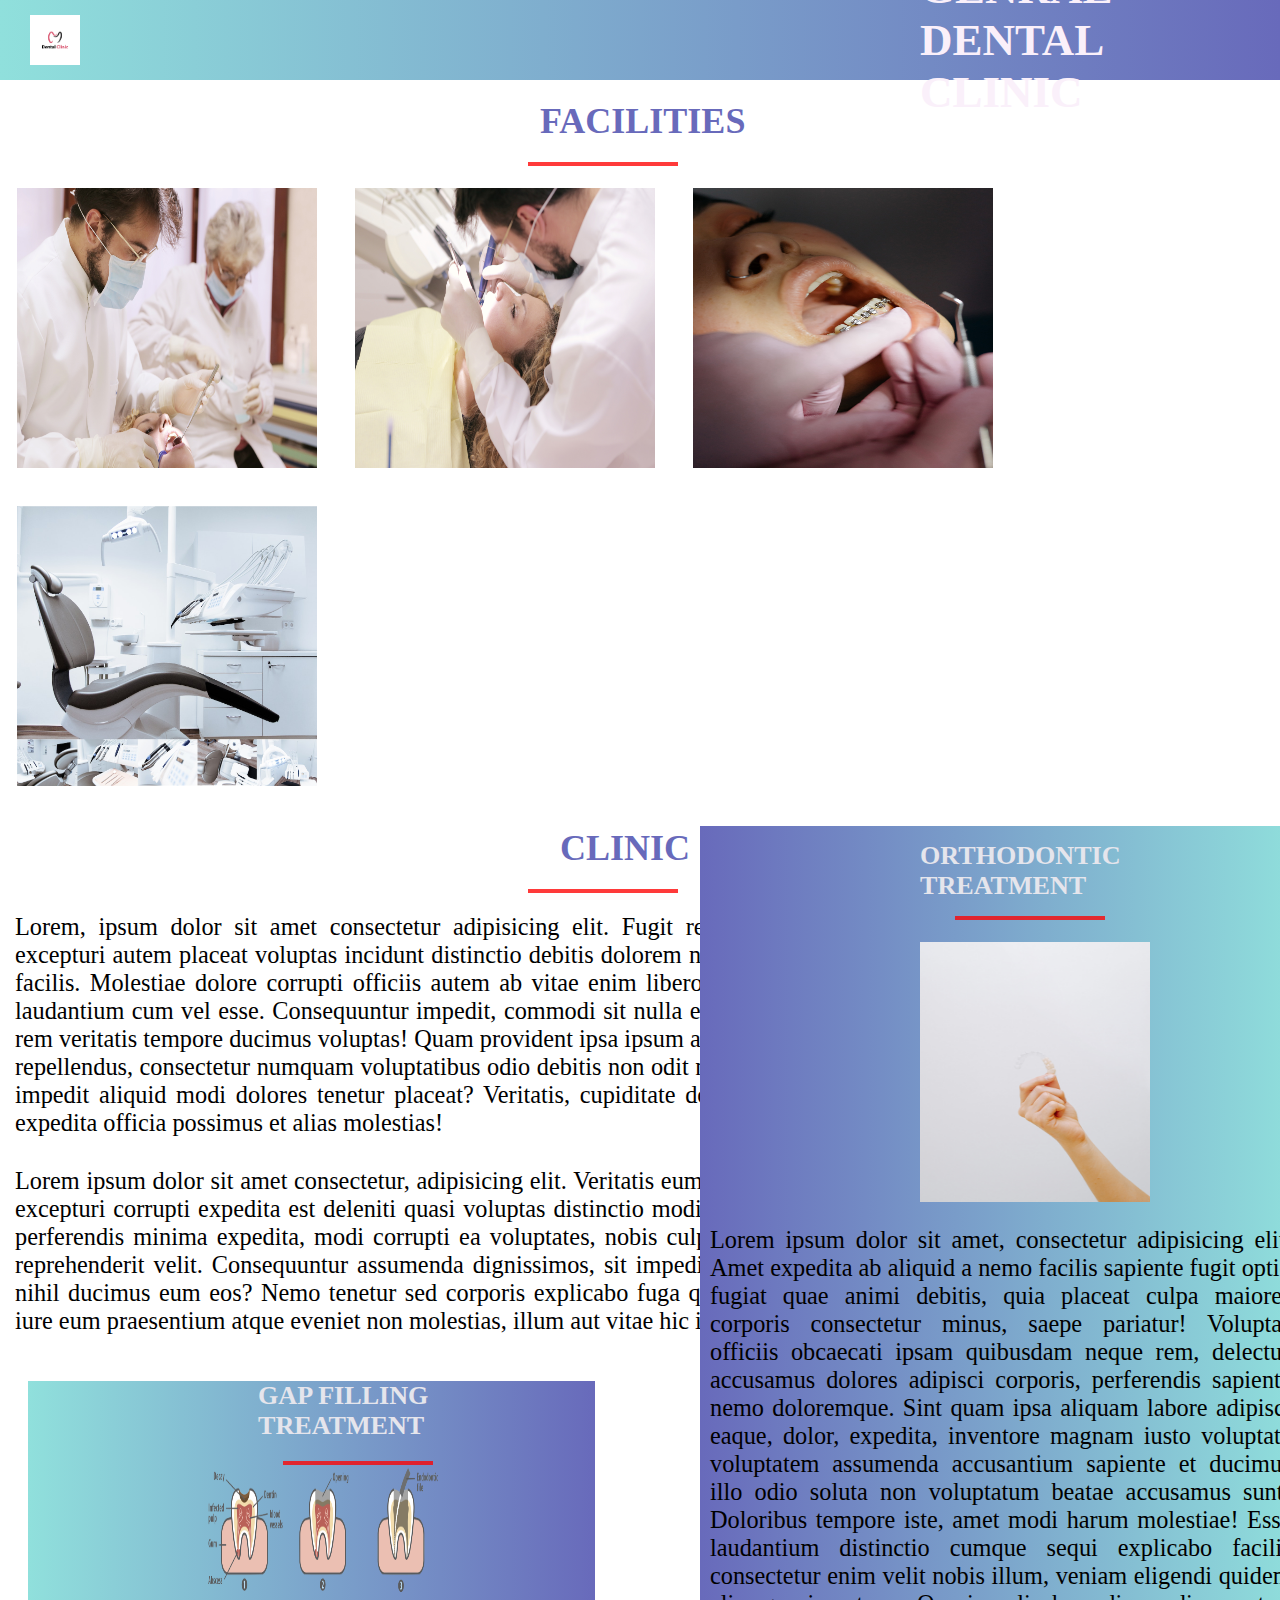
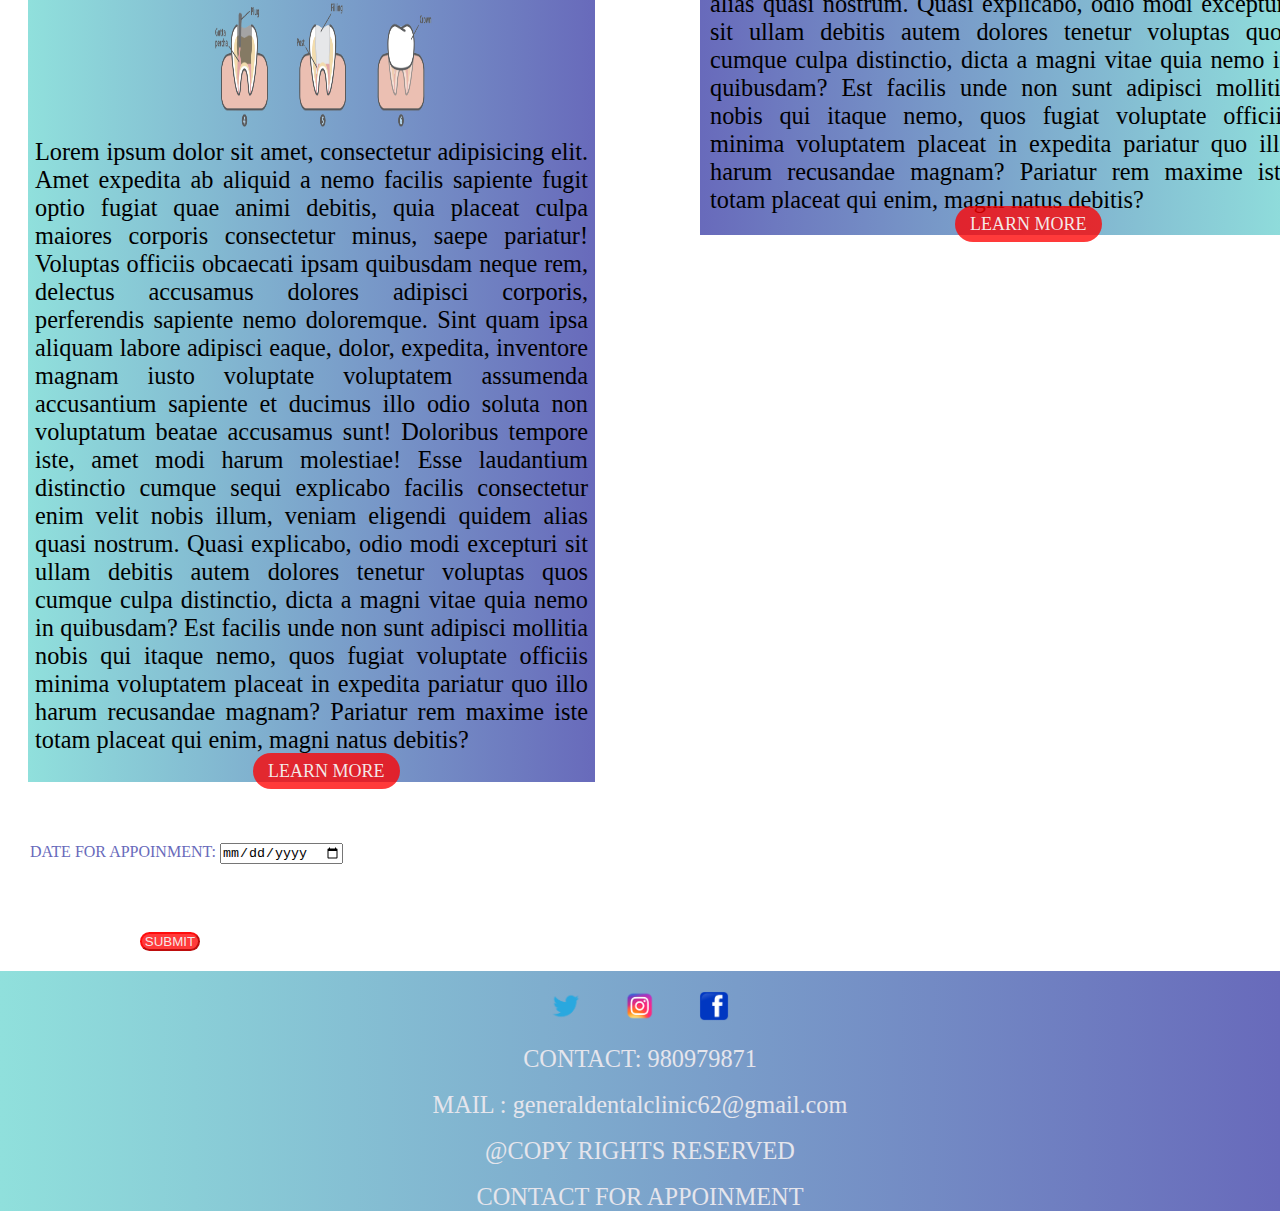
<file: index.html>
<!DOCTYPE html>
<html lang="en">
<head>
    <meta charset="UTF-8">
    <meta http-equiv="X-UA-Compatible" content="IE=edge">
    <meta name="viewport" content="width=device-width, initial-scale=1.0">
    <title>DENTAL</title>
    <link rel="stylesheet" href="new.css">
</head>
<body>
    <div class="full"> 
        <div class="head"> 
           <img src="images/Dental Clinic Logo Vector.jpg" alt="">
            <h1>GENRAL DENTAL CLINIC</h1>
        </div>
        <div class="fac">
            <h2>FACILITIES</h2>
            <div class="line"></div>
            <img src="images/pexels-andrea-piacquadio-3779698.jpg" alt="">
            <img src="images/pexels-andrea-piacquadio-3779711.jpg" alt="">
            <img src="images/pexels-cottonbro-studio-6528908.jpg" alt="">
            <img src="images/pexels-daniel-frank-287237.jpg" alt="">
        </div>
        <div class="about">
            <h2>CLINIC</h2>
            <div class="line"></div>
            <p>Lorem, ipsum dolor sit amet consectetur adipisicing elit. Fugit recusandae consequuntur quibusdam perspiciatis repellat excepturi autem placeat voluptas incidunt distinctio debitis dolorem non, eius aspernatur impedit quis odio suscipit harum nam facilis. Molestiae dolore corrupti officiis autem ab vitae enim libero quaerat, quibusdam nesciunt quos hic, ipsum possimus laudantium cum vel esse. Consequuntur impedit, commodi sit nulla et quos est autem mollitia placeat maxime ex voluptatibus rem veritatis tempore ducimus voluptas! Quam provident ipsa ipsum aliquid sint in animi odio quisquam assumenda totam. Eius repellendus, consectetur numquam voluptatibus odio debitis non odit nemo soluta, pariatur, beatae magni aliquam consequuntur impedit aliquid modi dolores tenetur placeat? Veritatis, cupiditate dolores. Cumque praesentium rem soluta distinctio fugiat expedita officia possimus et alias molestias!</p>
             <p>Lorem ipsum dolor sit amet consectetur, adipisicing elit. Veritatis eum dolores aperiam laboriosam qui sequi similique non nam excepturi corrupti expedita est deleniti quasi voluptas distinctio modi quas itaque aliquid totam, natus neque nemo! Molestiae perferendis minima expedita, modi corrupti ea voluptates, nobis culpa, rerum doloremque delectus reiciendis natus! Eos illo reprehenderit velit. Consequuntur assumenda dignissimos, sit impedit explicabo saepe, amet quibusdam inventore sed minus nihil ducimus eum eos? Nemo tenetur sed corporis explicabo fuga quam dolores ipsa possimus odio temporibus unde dolore iure eum praesentium atque eveniet non molestias, illum aut vitae hic ipsum? Autem inventore temporibus exercitationem quia.</p>
        </div>
        <section  class="row">
            <div class="details">
                <h3>GAP FILLING TREATMENT</h3>
                <div class="line"></div>
                <img src="images/kindpng_1772255.png" alt="">
                <p>Lorem ipsum dolor sit amet, consectetur adipisicing elit. Amet expedita ab aliquid a nemo facilis sapiente fugit optio fugiat quae animi debitis, quia placeat culpa maiores corporis consectetur minus, saepe pariatur! Voluptas officiis obcaecati ipsam quibusdam neque rem, delectus accusamus dolores adipisci corporis, perferendis sapiente nemo doloremque. Sint quam ipsa aliquam labore adipisci eaque, dolor, expedita, inventore magnam iusto voluptate voluptatem assumenda accusantium sapiente et ducimus illo odio soluta non voluptatum beatae accusamus sunt! Doloribus tempore iste, amet modi harum molestiae! Esse laudantium distinctio cumque sequi explicabo facilis consectetur enim velit nobis illum, veniam eligendi quidem alias quasi nostrum. Quasi explicabo, odio modi excepturi sit ullam debitis autem dolores tenetur voluptas quos cumque culpa distinctio, dicta a magni vitae quia nemo in quibusdam? Est facilis unde non sunt adipisci mollitia nobis qui itaque nemo, quos fugiat voluptate officiis minima voluptatem placeat in expedita pariatur quo illo harum recusandae magnam? Pariatur rem maxime iste totam placeat qui enim, magni natus debitis?</p>
                <a href="" class="con">LEARN MORE</a>
            </div>
            <div class="details1">
                   <h3>ORTHODONTIC TREATMENT</h3>
                   <div class="line"></div>
                   <img src="images/pexels-anna-shvets-3845985.jpg" alt="">
                   <p>Lorem ipsum dolor sit amet, consectetur adipisicing elit. Amet expedita ab aliquid a nemo facilis sapiente fugit optio fugiat quae animi debitis, quia placeat culpa maiores corporis consectetur minus, saepe pariatur! Voluptas officiis obcaecati ipsam quibusdam neque rem, delectus accusamus dolores adipisci corporis, perferendis sapiente nemo doloremque. Sint quam ipsa aliquam labore adipisci eaque, dolor, expedita, inventore magnam iusto voluptate voluptatem assumenda accusantium sapiente et ducimus illo odio soluta non voluptatum beatae accusamus sunt! Doloribus tempore iste, amet modi harum molestiae! Esse laudantium distinctio cumque sequi explicabo facilis consectetur enim velit nobis illum, veniam eligendi quidem alias quasi nostrum. Quasi explicabo, odio modi excepturi sit ullam debitis autem dolores tenetur voluptas quos cumque culpa distinctio, dicta a magni vitae quia nemo in quibusdam? Est facilis unde non sunt adipisci mollitia nobis qui itaque nemo, quos fugiat voluptate officiis minima voluptatem placeat in expedita pariatur quo illo harum recusandae magnam? Pariatur rem maxime iste totam placeat qui enim, magni natus debitis?</p>
                    <a href="" class="con">LEARN MORE</a>
               </div>
        </section>
        <div class="inp">
            <p>  DATE FOR APPOINMENT: <input type="date">  </p> <br>
        </div>
        <div class="sub">
            <button type="button">SUBMIT </button>
        </div>
        <div class="end">
            <img src="images/logo-twitter-png-5860.png" alt=""  >
            <img src="images/logo-ig-png-32473.png" alt=""  >
            <img src="images/logo-facebookpng-32242.png" alt=""  >
            <p>CONTACT:   980979871</p> <br>
             <p>MAIL  :   generaldentalclinic62@gmail.com</p>  <br>
             <p>@COPY RIGHTS RESERVED</p> <br>
             <p>CONTACT FOR APPOINMENT</p>
        </div>

    </div>

</body>
</html>
</file>
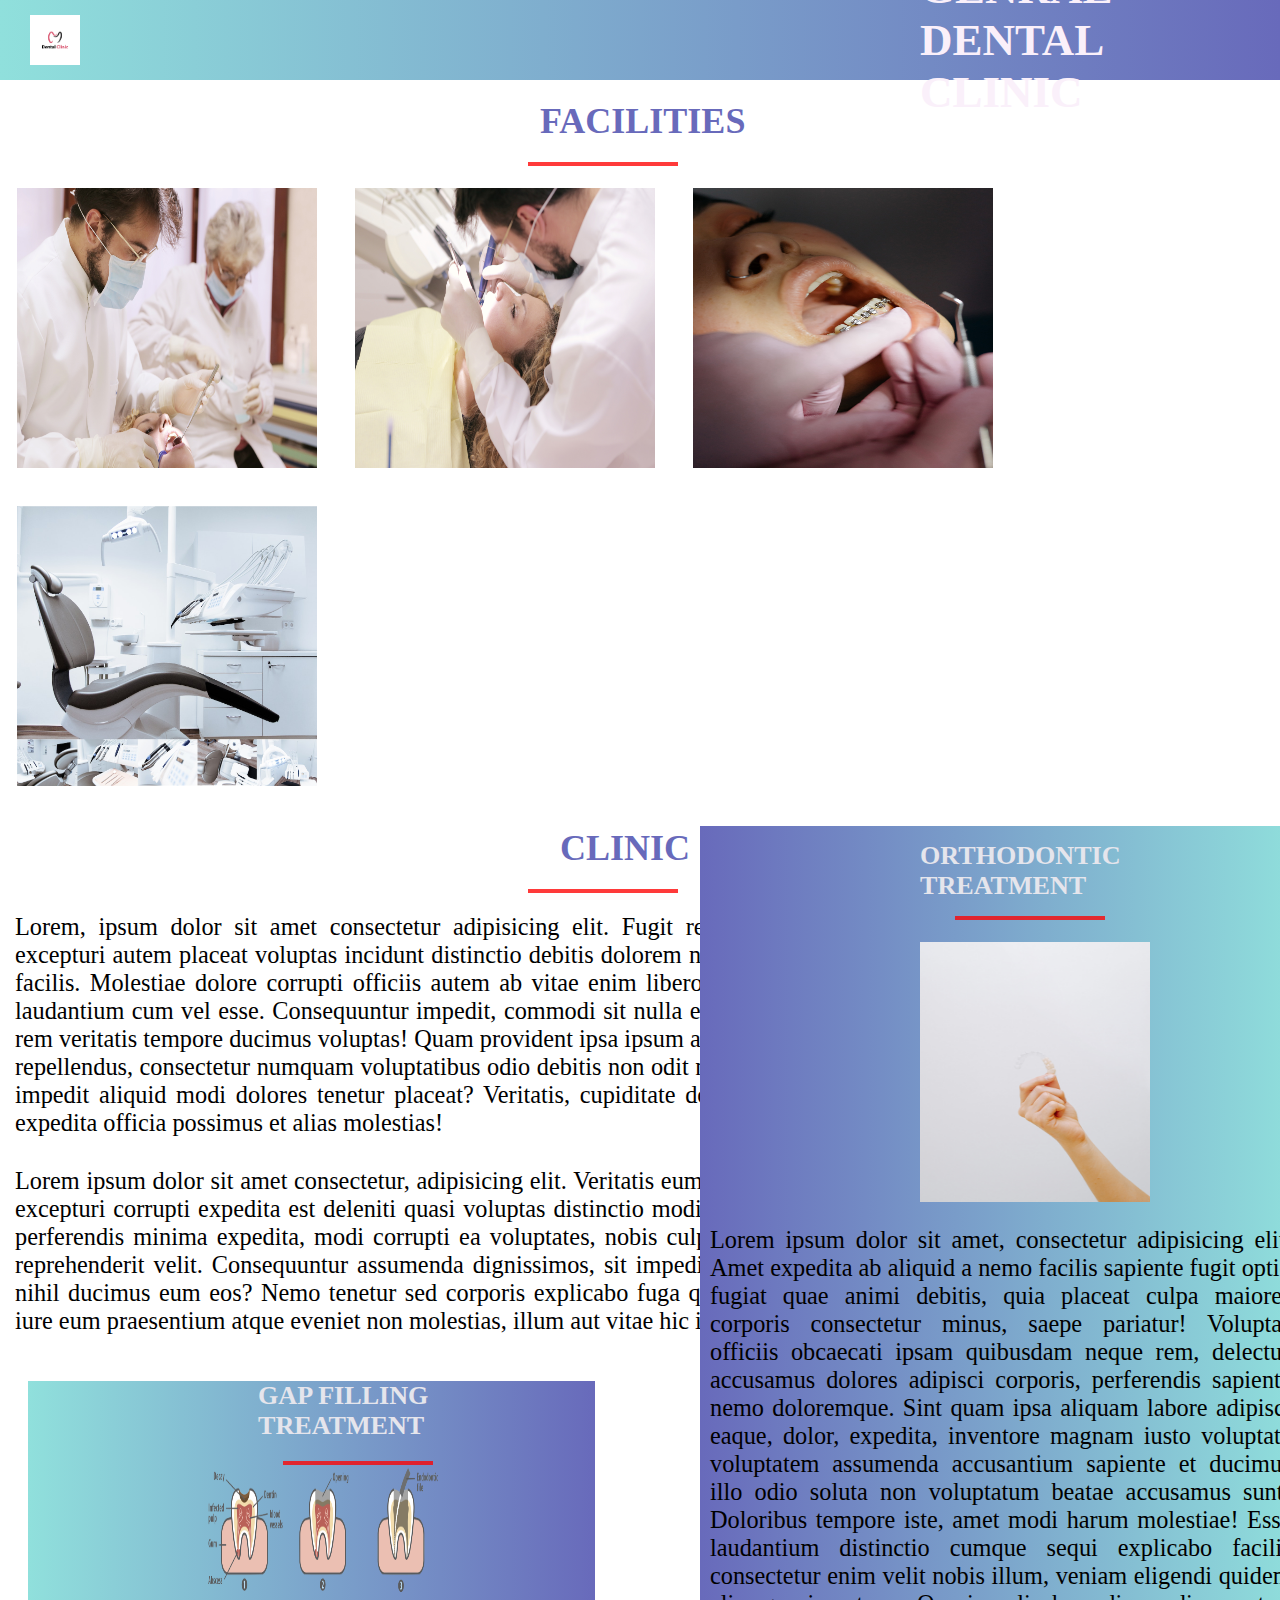
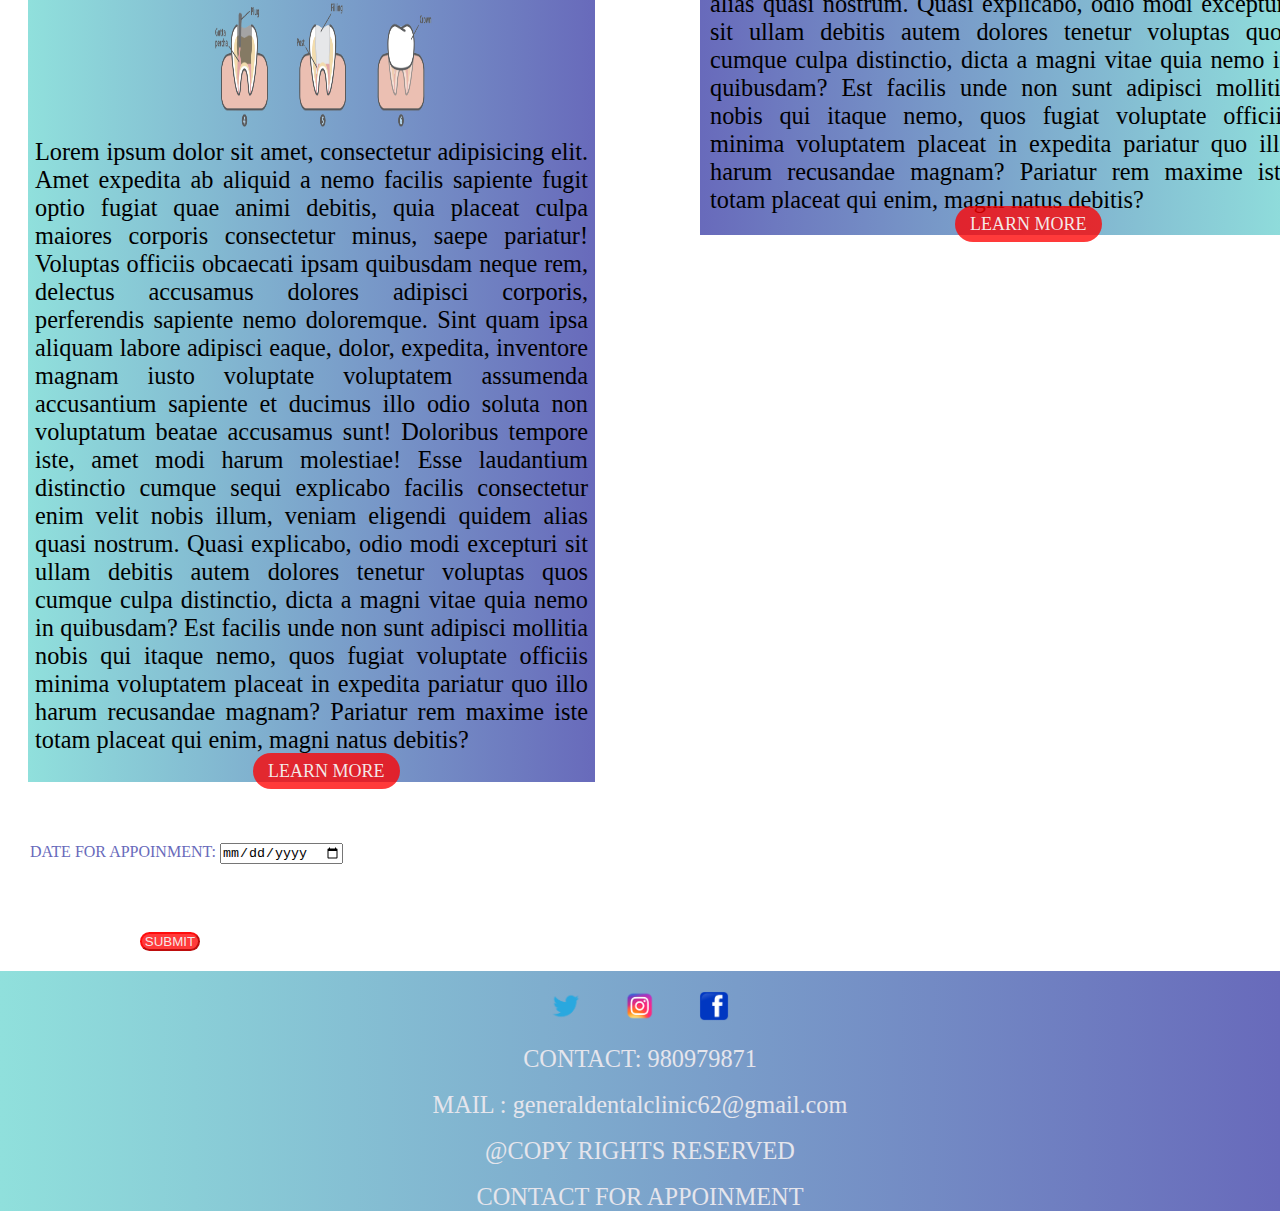
<file: new.html>
<!DOCTYPE html>
<html lang="en">
<head>
    <meta charset="UTF-8">
    <meta http-equiv="X-UA-Compatible" content="IE=edge">
    <meta name="viewport" content="width=device-width, initial-scale=1.0">
    <title>DENTAL</title>
    <link rel="stylesheet" href="new.css">
</head>
<body>
    <div class="full"> 
        <div class="head"> 
           <img src="images/Dental Clinic Logo Vector.jpg" alt="">
            <h1>GENRAL DENTAL CLINIC</h1>
        </div>
        <div class="fac">
            <h2>FACILITIES</h2>
            <div class="line"></div>
            <img src="images/pexels-andrea-piacquadio-3779698.jpg" alt="">
            <img src="images/pexels-andrea-piacquadio-3779711.jpg" alt="">
            <img src="images/pexels-cottonbro-studio-6528908.jpg" alt="">
            <img src="images/pexels-daniel-frank-287237.jpg" alt="">
        </div>
        <div class="about">
            <h2>CLINIC</h2>
            <div class="line"></div>
            <p>Lorem, ipsum dolor sit amet consectetur adipisicing elit. Fugit recusandae consequuntur quibusdam perspiciatis repellat excepturi autem placeat voluptas incidunt distinctio debitis dolorem non, eius aspernatur impedit quis odio suscipit harum nam facilis. Molestiae dolore corrupti officiis autem ab vitae enim libero quaerat, quibusdam nesciunt quos hic, ipsum possimus laudantium cum vel esse. Consequuntur impedit, commodi sit nulla et quos est autem mollitia placeat maxime ex voluptatibus rem veritatis tempore ducimus voluptas! Quam provident ipsa ipsum aliquid sint in animi odio quisquam assumenda totam. Eius repellendus, consectetur numquam voluptatibus odio debitis non odit nemo soluta, pariatur, beatae magni aliquam consequuntur impedit aliquid modi dolores tenetur placeat? Veritatis, cupiditate dolores. Cumque praesentium rem soluta distinctio fugiat expedita officia possimus et alias molestias!</p>
             <p>Lorem ipsum dolor sit amet consectetur, adipisicing elit. Veritatis eum dolores aperiam laboriosam qui sequi similique non nam excepturi corrupti expedita est deleniti quasi voluptas distinctio modi quas itaque aliquid totam, natus neque nemo! Molestiae perferendis minima expedita, modi corrupti ea voluptates, nobis culpa, rerum doloremque delectus reiciendis natus! Eos illo reprehenderit velit. Consequuntur assumenda dignissimos, sit impedit explicabo saepe, amet quibusdam inventore sed minus nihil ducimus eum eos? Nemo tenetur sed corporis explicabo fuga quam dolores ipsa possimus odio temporibus unde dolore iure eum praesentium atque eveniet non molestias, illum aut vitae hic ipsum? Autem inventore temporibus exercitationem quia.</p>
        </div>
        <section  class="row">
            <div class="details">
                <h3>GAP FILLING TREATMENT</h3>
                <div class="line"></div>
                <img src="images/kindpng_1772255.png" alt="">
                <p>Lorem ipsum dolor sit amet, consectetur adipisicing elit. Amet expedita ab aliquid a nemo facilis sapiente fugit optio fugiat quae animi debitis, quia placeat culpa maiores corporis consectetur minus, saepe pariatur! Voluptas officiis obcaecati ipsam quibusdam neque rem, delectus accusamus dolores adipisci corporis, perferendis sapiente nemo doloremque. Sint quam ipsa aliquam labore adipisci eaque, dolor, expedita, inventore magnam iusto voluptate voluptatem assumenda accusantium sapiente et ducimus illo odio soluta non voluptatum beatae accusamus sunt! Doloribus tempore iste, amet modi harum molestiae! Esse laudantium distinctio cumque sequi explicabo facilis consectetur enim velit nobis illum, veniam eligendi quidem alias quasi nostrum. Quasi explicabo, odio modi excepturi sit ullam debitis autem dolores tenetur voluptas quos cumque culpa distinctio, dicta a magni vitae quia nemo in quibusdam? Est facilis unde non sunt adipisci mollitia nobis qui itaque nemo, quos fugiat voluptate officiis minima voluptatem placeat in expedita pariatur quo illo harum recusandae magnam? Pariatur rem maxime iste totam placeat qui enim, magni natus debitis?</p>
                <a href="" class="con">LEARN MORE</a>
            </div>
            <div class="details1">
                   <h3>ORTHODONTIC TREATMENT</h3>
                   <div class="line"></div>
                   <img src="images/pexels-anna-shvets-3845985.jpg" alt="">
                   <p>Lorem ipsum dolor sit amet, consectetur adipisicing elit. Amet expedita ab aliquid a nemo facilis sapiente fugit optio fugiat quae animi debitis, quia placeat culpa maiores corporis consectetur minus, saepe pariatur! Voluptas officiis obcaecati ipsam quibusdam neque rem, delectus accusamus dolores adipisci corporis, perferendis sapiente nemo doloremque. Sint quam ipsa aliquam labore adipisci eaque, dolor, expedita, inventore magnam iusto voluptate voluptatem assumenda accusantium sapiente et ducimus illo odio soluta non voluptatum beatae accusamus sunt! Doloribus tempore iste, amet modi harum molestiae! Esse laudantium distinctio cumque sequi explicabo facilis consectetur enim velit nobis illum, veniam eligendi quidem alias quasi nostrum. Quasi explicabo, odio modi excepturi sit ullam debitis autem dolores tenetur voluptas quos cumque culpa distinctio, dicta a magni vitae quia nemo in quibusdam? Est facilis unde non sunt adipisci mollitia nobis qui itaque nemo, quos fugiat voluptate officiis minima voluptatem placeat in expedita pariatur quo illo harum recusandae magnam? Pariatur rem maxime iste totam placeat qui enim, magni natus debitis?</p>
                    <a href="" class="con">LEARN MORE</a>
               </div>
        </section>
        <div class="inp">
            <p>  DATE FOR APPOINMENT: <input type="date">  </p> <br>
        </div>
        <div class="sub">
            <button type="button">SUBMIT </button>
        </div>
        <div class="end">
            <img src="images/logo-twitter-png-5860.png" alt=""  >
            <img src="images/logo-ig-png-32473.png" alt=""  >
            <img src="images/logo-facebookpng-32242.png" alt=""  >
            <p>CONTACT:   980979871</p> <br>
             <p>MAIL  :   generaldentalclinic62@gmail.com</p>  <br>
             <p>@COPY RIGHTS RESERVED</p> <br>
             <p>CONTACT FOR APPOINMENT</p>
        </div>

    </div>

</body>
</html>
</file>
<file: new.css>
body,html
{
    overflow-x: hidden;
}
*{
    margin: 0;
    padding: 0;
}
.head{
    width: 100%;
    display: flex;
    height: 80px;
    align-items: center;
    background: linear-gradient(to left, rgb(104, 106, 187), rgb(144, 224, 220));
}
.con{
    padding: 8px 15px;
    background: rgba(255, 0, 0, 0.774);
    border-radius: 30px;
    color: rgba(245, 245, 245, 0.938);
}
.con:hover{
    background-color: rgba(245, 245, 245, 0.938);
    color:rgba(255, 0, 0, 0.774) ;
}
.head img
{
    padding-left: 30px;
     height: 50px;
     width: 50px;  
}
.head h1
{
     font-size: 5vmin;
     margin: 20px 35px;
     padding-left:805px ;
     color: rgb(250, 240, 250);
    font-family:Cambria, Cochin, Georgia, Times, 'Times New Roman', serif;
}
.fac h2
{
    font-size: 4vmin;
    padding-left: 495px;
    margin: 20px 45px;
    font-family:Cambria, Cochin, Georgia, Times, 'Times New Roman', serif;
    color:  rgb(104, 106, 187);
}
.line
{
    width: 150px;
    height: 4px;
    background: rgba(255, 0, 0, 0.774);
}
.fac .line{
    margin: 5px;
     margin-left:528px;     
}
.fac img{
    height: 280px;
    width: 300px;
    margin: 10px ;
    padding: 7px;
}
.about h2{
    font-size: 4vmin;
    padding-left: 495px;
    margin: 20px 65px;
    font-family:Cambria, Cochin, Georgia, Times, 'Times New Roman', serif;
    color:  rgb(104, 106, 187);
}
.about .line{
    margin: 5px;
    margin-left:528px;     
}
.about p{
      padding: 15px;
      font-size: 2.7vmin;
      text-align: justify;
}
.row .details {
    width: 45%;
    height: auto;
    margin: 21px 18px;
    background: linear-gradient(to left, rgb(104, 106, 187), rgb(144, 224, 220));
}
.details h3{
    font-size: 2.9vmin;
    padding-left: 185px;
    margin: 20px 45px;
    font-family:Cambria, Cochin, Georgia, Times, 'Times New Roman', serif;
    color:  rgb(229, 229, 236);
}
.details p{
    padding: 7px;
    font-size: 2.7vmin;
    text-align: justify;
}
.details img{
    padding-left: 180px;
    width: 230px;
    height: 260px;
}
.details .line
{
    margin: 2px;
    margin-left:255px;       
}
.details .con{
    text-decoration: none;
    margin-left: 225px;
    font-size: 2vmin;
}
.row{
    padding: 10px;
}
.row .details1
{
    width: 47%;
    height: auto;
    margin: 21px 690px;
    background: linear-gradient(to right, rgb(104, 106, 187), rgb(144, 224, 220));   
}
.details1
{
    position: absolute;
     top: 805px;
}
.details1 h3{
    font-size: 2.9vmin;
    padding-left: 185px;
    margin: 15px 35px;
    font-family:Cambria, Cochin, Georgia, Times, 'Times New Roman', serif;
    color:  rgb(229, 229, 236);
}
.details1 p{
     margin-left: 10px;
     margin-right: 10px;
    font-size: 2.7vmin;
    text-align: justify;
}
.details1 img{
    padding-left: 200px;
    width: 230px;
    height: 260px;   
    margin: 20px;
}
.details1 .line{
    margin: 2px;
    margin-left:255px;  
}
.details1 .con{
    text-decoration: none;
    margin-left: 255px;
    font-size: 2vmin;
}
.end
{
    width: 100%;
    height: auto;
    background: linear-gradient(to left, rgb(104, 106, 187), rgb(144, 224, 220));    
    text-align: center;
}
.end img{
    width: 30px;
    height: 30px;
    margin: 20px;
    cursor: pointer;
}
.end p{
    font-size: 2.7vmin;
    color:  rgb(229, 229, 236);
}
.inp p
{
    color:  rgb(104, 106, 187);
    font-family: Cambria, Cochin, Georgia, Times, 'Times New Roman', serif;
    margin-left: 24px;
    margin: 30px;
}
 button
{
    border-radius: 30px;
    width: 60px;
    margin: 20px;
    background: rgba(255, 0, 0, 0.774);
    margin-left: 140px;
    color: rgba(245, 245, 245, 0.938);
    cursor: pointer;
    transition:   0.5s;
    border-color:  rgba(255, 0, 0, 0.774) ;
}
@media only screen and (max-width:850px)
{
    .head h1{
        margin: 10px 15px;
        padding-left:100px ;
    }
    .fac h2{
        margin: 8px;
         padding-left: 124px;
    }
    .fac .line{
         margin: 0px 120px;
         width: 100px;
    }
    .fac img
    {
        margin: 8px 18px;
    }
    .about h2{
        margin: 8px;
        padding-left: 144px;
    }
    .about .line{
        margin: 0px 120px;
         width: 100px;
    }
    .about p{
        font-size: 2.3vmin;
    }
    .row .details {
        width: 35%;
        height: auto;
        margin: 21px 4px;
        background: none;
    }
    .row .details
    {
        width: 185px;
        background: linear-gradient(to left, rgb(104, 106, 187), rgb(144, 224, 220));
    }
    .details h3{
        padding-left: 10px;
        color:  rgb(229, 229, 236);
    }
    .details .line{
            margin-left: 50px;
            width: 65px;
    }
    .details img{
        padding-left: 20px;
        width: 140px;
        height: 160px;
    }
    .details p{
        font-size: 2.5vmin;
        padding-left: 20px;
        width: 160px;
    }
    .details .con{
        margin-left: 40px;
        font-size: 2.3vmin;
    }
    .row{
        padding: 8px;
    }
    .row .details1
    {
        width: 43%;
        height: auto;
        margin: 21px 195px;
        background: linear-gradient(to right, rgb(104, 106, 187), rgb(144, 224, 220));   
    }
    .details1
    {
        position: absolute;
         top: 1685px;
    }
    .details1 h3{   
        padding-left: 8px;
    }
    .details1 p{
        margin-left: 10px;
        margin-right: 20px;
       font-size: 2.3vmin;
       width: 140px;
    }
    .details1 img{
        padding-left: 8px;
        width: 110px;
        height: 130px;   
        margin: 15px;
    }
    .details1 .line{
        margin: 2px;
        margin-left:48px;  
        width: 50px;
    }
    .details1 .con{
        text-decoration: none;
        margin:18px 30px;
        font-size: 2vmin;
         
    }
}
</file>
